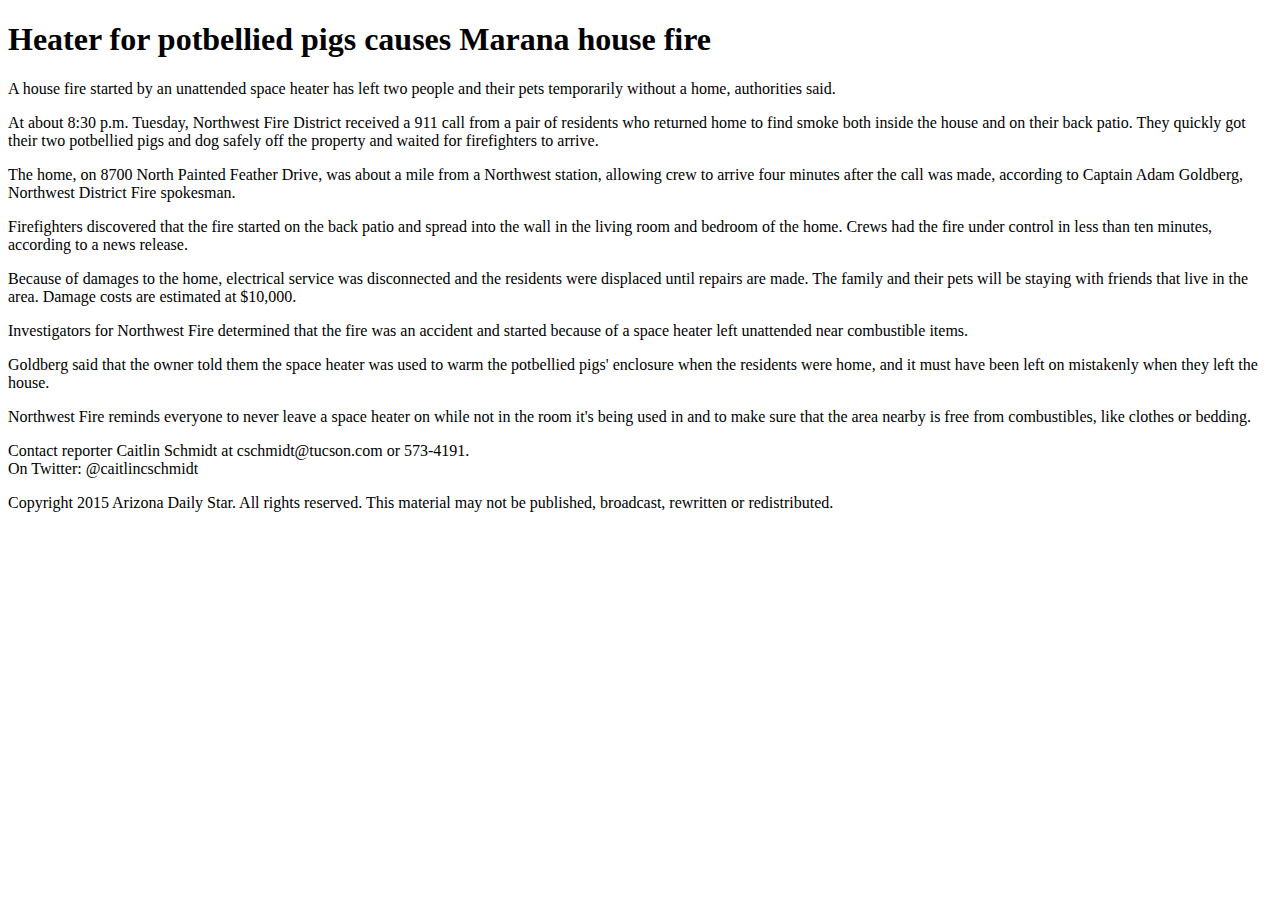
<file: errors1.html>
﻿<!DOCTYPE html >
<html>

  <head>
    <title> Heater for potbellied pigs causes Marana house fire</title>
  </head>

  <body>
	   <h1>Heater for potbellied pigs causes Marana house fire</h1>

	        <p>A house fire started by an unattended space heater has left two people and their pets temporarily without a home, authorities said.<p>

	        <p>At about 8:30 p.m. Tuesday, Northwest Fire District received a 911 call from a pair of residents who returned home to find smoke both inside the house and on their back patio. They quickly got their two potbellied pigs and dog safely off the property and waited for firefighters to arrive.</p>

	        <p>The home, on 8700 North Painted Feather Drive, was about a mile from a Northwest station, allowing crew to arrive four minutes after the call was made, according to Captain Adam Goldberg, Northwest District Fire spokesman.</p>

	        <p>Firefighters discovered that the fire started on the back patio and spread into the wall in the living room and bedroom of the home. Crews had the fire under control in less than ten minutes, according to a news release.</p>

	        <p>Because of damages to the home, electrical service was disconnected and the residents were displaced until repairs are made. The family and their pets will be staying with friends that live in the area. Damage costs are estimated at $10,000.</p>

	        <p>Investigators for Northwest Fire determined that the fire was an accident and started because of a space heater left unattended near combustible items.</p>

	        <p>Goldberg said that the owner told them the space heater was used to warm the potbellied pigs' enclosure when the residents were home, and it must have been left on mistakenly when they left the house.</p>

	        <p>Northwest Fire reminds everyone to never leave a space heater on while not in the room it's being used in and to make sure that the area nearby is free from combustibles, like clothes or bedding.</p>

	        <p>Contact reporter Caitlin Schmidt at cschmidt@tucson.com or 573-4191. <br>
            On Twitter: @caitlincschmidt</p>

	        <p>Copyright 2015 Arizona Daily Star. All rights reserved. This material may not be published, broadcast, rewritten or redistributed.</p>
  </body>

<!--
<script type="text/javascript" src="/d2l/common/math/MathML.js?v=20.20.8.23830-203 "></script><script type="text/javascript">document.addEventListener('DOMContentLoaded', function() { D2LMathML.DesktopInit('https://s.brightspace.com/lib/mathjax/2.7.4/MathJax.js?config=MML_HTMLorMML','https://s.brightspace.com/lib/mathjax/2.7.4/MathJax.js?config=TeX-AMS-MML_HTMLorMML','130'); });</script></body>
</html>
-->
</file>
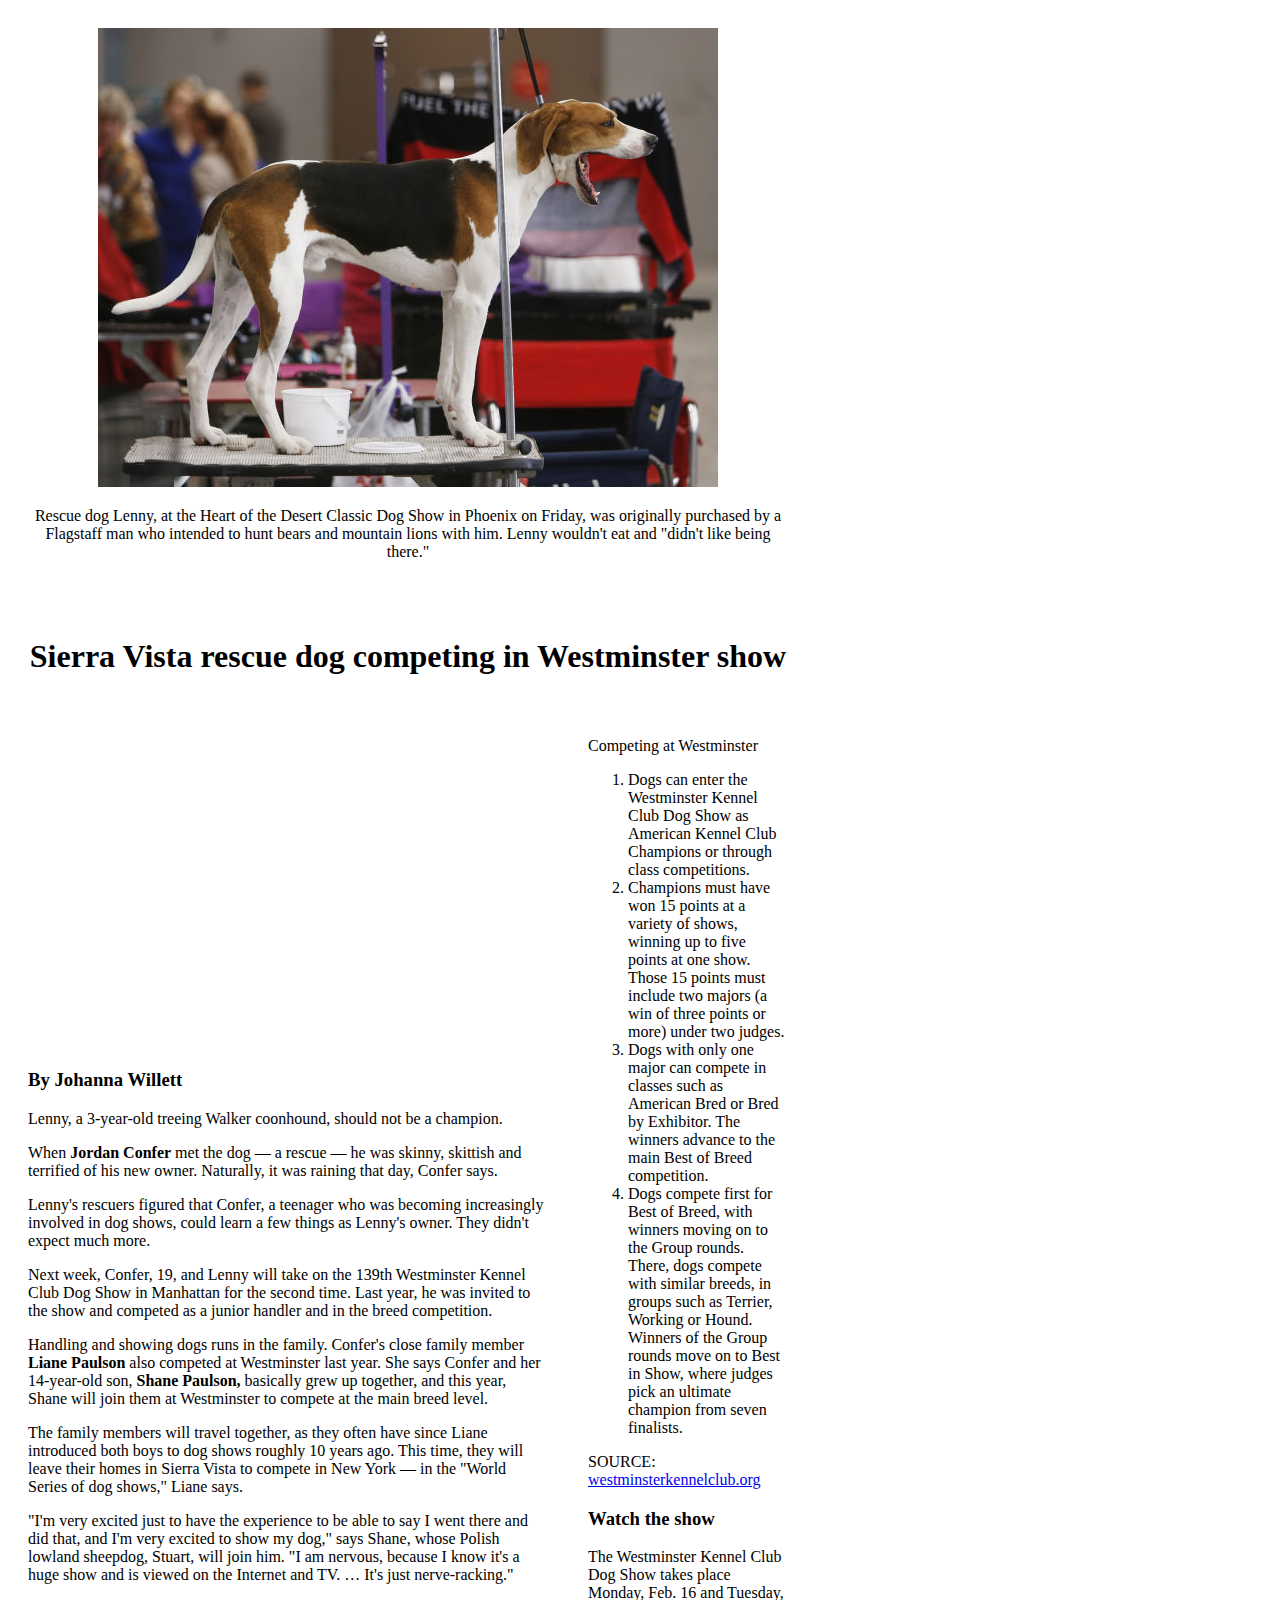
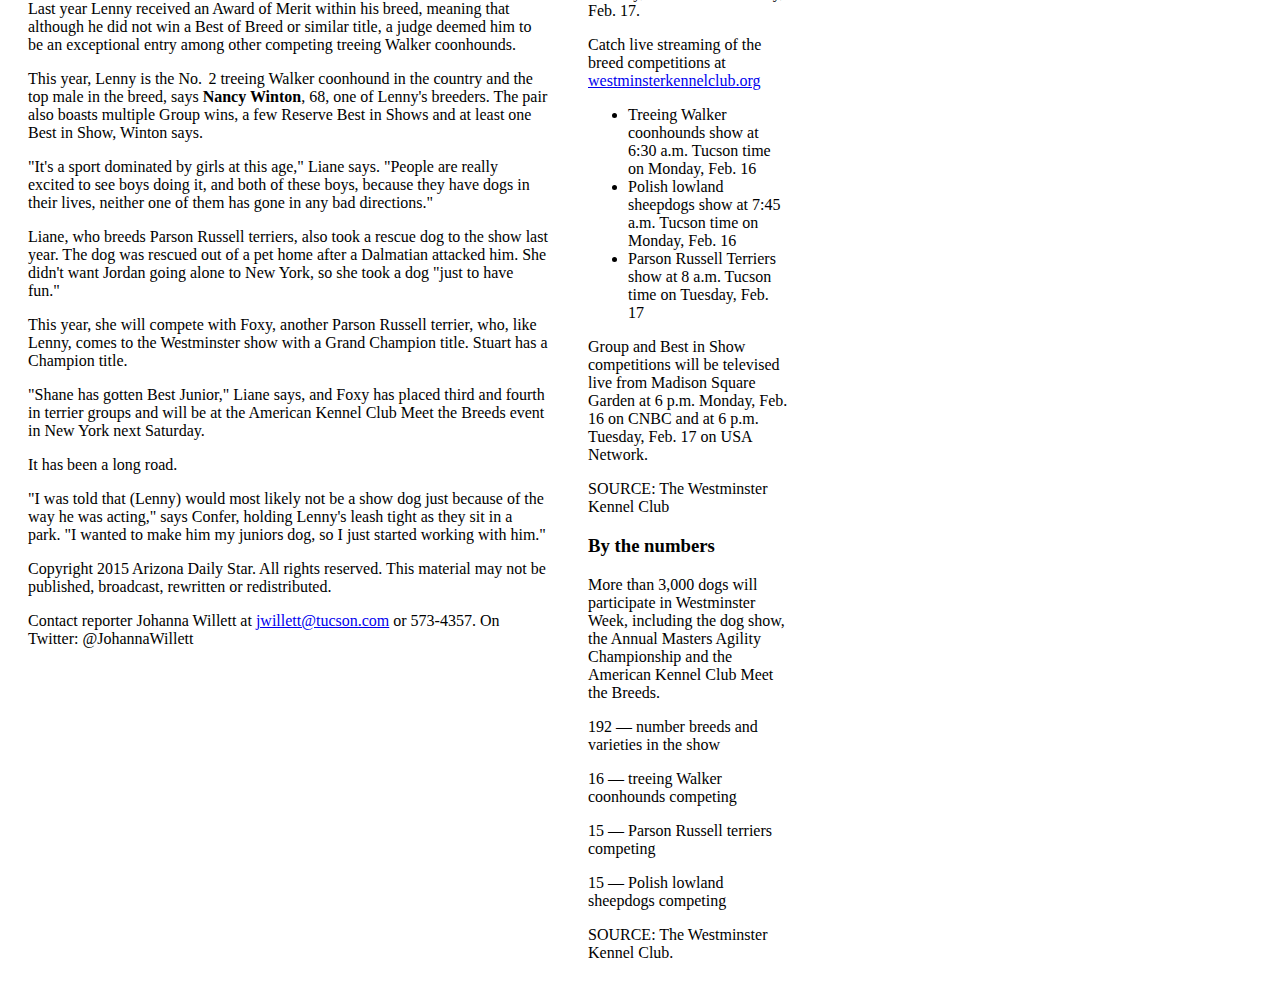
<file: errors2.html>
<!DOCTYPE html>
<html>
  <head>
    <title>Rescue Dog Lenny</title>
  </head>
  <body>
    <table border="0" cellspacing="0" cellpadding="20" width="800">
      <tr>
        <td colspan="2">
          <center>
            <img src="media/lenny.jpg" height="459" width="620"/>
            <p>Rescue dog Lenny, at the Heart of the Desert Classic Dog Show in Phoenix on Friday, was originally purchased by a Flagstaff man who intended to hunt bears and mountain lions with him. Lenny wouldn't eat and "didn't like being there."</p>
          </center>
        </td>
      </tr>
      <tr>
        <td colspan="2">
          <center>
          <h1>Sierra Vista rescue dog competing in Westminster show</h1>
        </center>
        </td>
      </tr>
      <tr>
        <td>
          <h3>By Johanna Willett</h3>
          <p>Lenny, a 3-year-old treeing Walker coonhound, should not be a champion.</p>
          <p>When <strong>Jordan Confer</strong> met the dog — a rescue — he was skinny, skittish and terrified of his new owner. Naturally, it was raining that day, Confer says.</p>
          <p>Lenny's rescuers figured that Confer, a teenager who was becoming increasingly involved in dog shows, could learn a few things as Lenny's owner. They didn't expect much more.</p>
          <p>Next week, Confer, 19, and Lenny will take on the 139th Westminster Kennel Club Dog Show in Manhattan for the second time. Last year, he was invited to the show and competed as a junior handler and in the breed competition.</p>
          <p>Handling and showing dogs runs in the family. Confer's close family member <strong>Liane Paulson</strong> also competed at Westminster last year. She says Confer and her 14-year-old son, <strong>Shane Paulson,</strong> basically grew up together, and this year, Shane will join them at Westminster to compete at the main breed level.</p>
          <p>The family members will travel together, as they often have since Liane introduced both boys to dog shows roughly 10 years ago. This time, they will leave their homes in Sierra Vista to compete in New York — in the "World Series of dog shows," Liane says.</p>
          <p>"I'm very excited just to have the experience to be able to say I went there and did that, and I'm very excited to show my dog," says Shane, whose Polish lowland sheepdog, Stuart, will join him. "I am nervous, because I know it's a huge show and is viewed on the Internet and TV. … It's just nerve-racking."</p>
          <p>Last year Lenny received an Award of Merit within his breed, meaning that although he did not win a Best of Breed or similar title, a judge deemed him to be an exceptional entry among other competing treeing Walker coonhounds.</p>
          <p>This year, Lenny is the No.  2 treeing Walker coonhound in the country and the top male in the breed, says <strong>Nancy Winton</strong>, 68, one of Lenny's breeders. The pair also boasts multiple Group wins, a few Reserve Best in Shows and at least one Best in Show, Winton says.</p>
          <p>"It's a sport dominated by girls at this age," Liane says. "People are really excited to see boys doing it, and both of these boys, because they have dogs in their lives, neither one of them has gone in any bad directions."</p>
          <p>Liane, who breeds Parson Russell terriers, also took a rescue dog to the show last year. The dog was rescued out of a pet home after a Dalmatian attacked him. She didn't want Jordan going alone to New York, so she took a dog "just to have fun."</p>
          <p>This year, she will compete with Foxy, another Parson Russell terrier, who, like Lenny, comes to the Westminster show with a Grand Champion title. Stuart has a Champion title.</p>
          <p>"Shane has gotten Best Junior," Liane says, and Foxy has placed third and fourth in terrier groups and will be at the American Kennel Club Meet the Breeds event in New York next Saturday.</p>
          <p>It has been a long road.</p>
          <p>"I was told that (Lenny) would most likely not be a show dog just because of the way he was acting," says Confer, holding Lenny's leash tight as they sit in a park. "I wanted to make him my juniors dog, so I just started working with him."</p>
          <p>Copyright 2015 Arizona Daily Star. All rights reserved. This material may not be published, broadcast, rewritten or redistributed.</p>
          <p>Contact reporter Johanna Willett at <a href="mailto:jwillett@tucson.com">jwillett@tucson.com</a> or 573-4357. On Twitter: @JohannaWillett</p>
        </td>
        <td width="30%" valign="top">
          <h7>Competing at Westminster</h7>

          <ol>
            <li>Dogs can enter the Westminster Kennel Club Dog Show as American Kennel Club Champions or through class competitions.</li>
            <li>Champions must have won 15 points at a variety of shows, winning up to five points at one show. Those 15 points must include two majors (a win of three points or more) under two judges.</li>
            <li>Dogs with only one major can compete in classes such as American Bred or Bred by Exhibitor. The winners advance to the main Best of Breed competition.</li>
            <li>Dogs compete first for Best of Breed, with winners moving on to the Group rounds. There, dogs compete with similar breeds, in groups such as Terrier, Working or Hound. Winners of the Group rounds move on to Best in Show, where judges pick an ultimate champion from seven finalists.</li>
          </ol>

          <p>SOURCE: <a href="http://westminsterkennelclub.org">westminsterkennelclub.org</a></p>
          <h3>Watch the show</h3>
          <p>The Westminster Kennel Club Dog Show takes place Monday, Feb. 16 and Tuesday, Feb. 17.</p>
          <p>Catch live streaming of the breed competitions at <a href="http://westminsterkennelclub.org">westminsterkennelclub.org</a></p>

          <ul>
            <li>Treeing Walker coonhounds show at 6:30 a.m. Tucson time on Monday, Feb. 16</li>
            <li>Polish lowland sheepdogs show at 7:45 a.m. Tucson time on Monday, Feb. 16</li>
            <li>Parson Russell Terriers show at 8 a.m. Tucson time on Tuesday, Feb. 17</li>
          </ul>

          <p>Group and Best in Show competitions will be televised live from Madison Square Garden at 6 p.m. Monday, Feb. 16 on CNBC and at 6 p.m. Tuesday, Feb. 17 on USA Network.</p>
          <p>SOURCE: The Westminster Kennel Club</p>
          <h3>By the numbers</h3>
          <p>More than 3,000 dogs will participate in Westminster Week, including the dog show, the Annual Masters Agility Championship and the American Kennel Club Meet the Breeds.</p>
          <p>192 — number breeds and varieties in the show</p>
          <p>16 — treeing Walker coonhounds competing</p>
          <p>15 — Parson Russell terriers competing</p>
          <p>15 — Polish lowland sheepdogs competing</p>
          <p>SOURCE: The Westminster Kennel Club.</p>
        </td>
      </tr>
    <table>
  </body>
</html>
</file>
